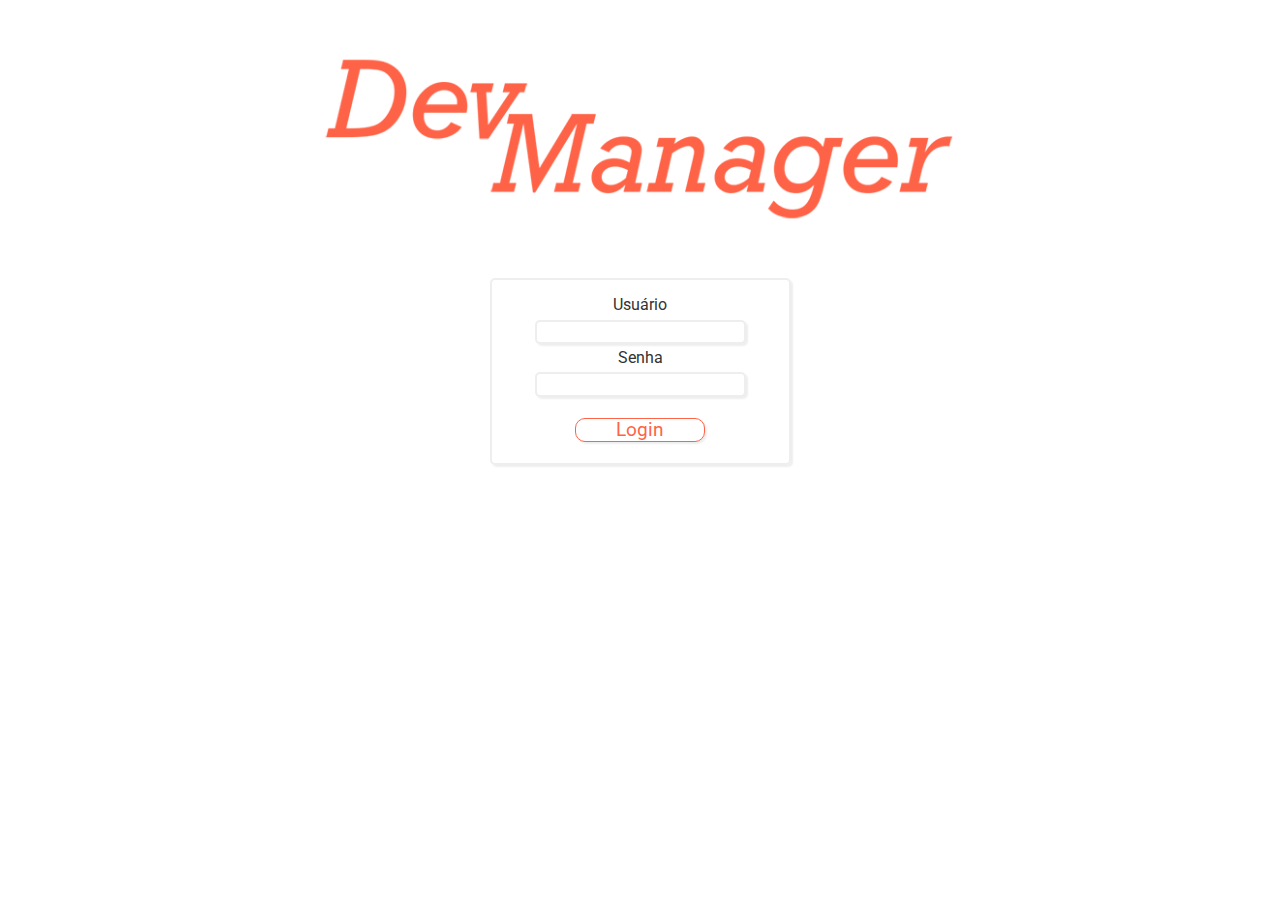
<file: index.html>
<!DOCTYPE html>
<!--
To change this license header, choose License Headers in Project Properties.
To change this template file, choose Tools | Templates
and open the template in the editor.
-->
<html>

<head>
    <title>Login</title>
    <meta charset="UTF-8">
    <link href="https://fonts.googleapis.com/css?family=Roboto&display=swap" rel="stylesheet">
    <link href="https://fonts.googleapis.com/css?family=Montserrat&display=swap" rel="stylesheet">
    <link href="normalize.css" rel="stylesheet" type="text/css" />
    <link href="styles.css" rel="stylesheet" type="text/css" />
    <script defer src="autenticacao.js" type="text/javascript"></script>
</head>

<body>
    <img src="res/devManagerLogo.png" alt="logo" class="center">
    <form id="login-form" action="principal.html" method="get" name="login" onsubmit="return autenticarUsuario();">
        <label for="usuario">Usuário</label>
        <br>
        <input type="text" id="usuario" name="usuario" required>
        <br>
        <label for="senha">Senha</label>
        <br>
        <input type="password" id="senha" name="senha" required>
        <br>
        <input type="submit" id="login" value="Login">
    </form>
</body>

</html>
</file>
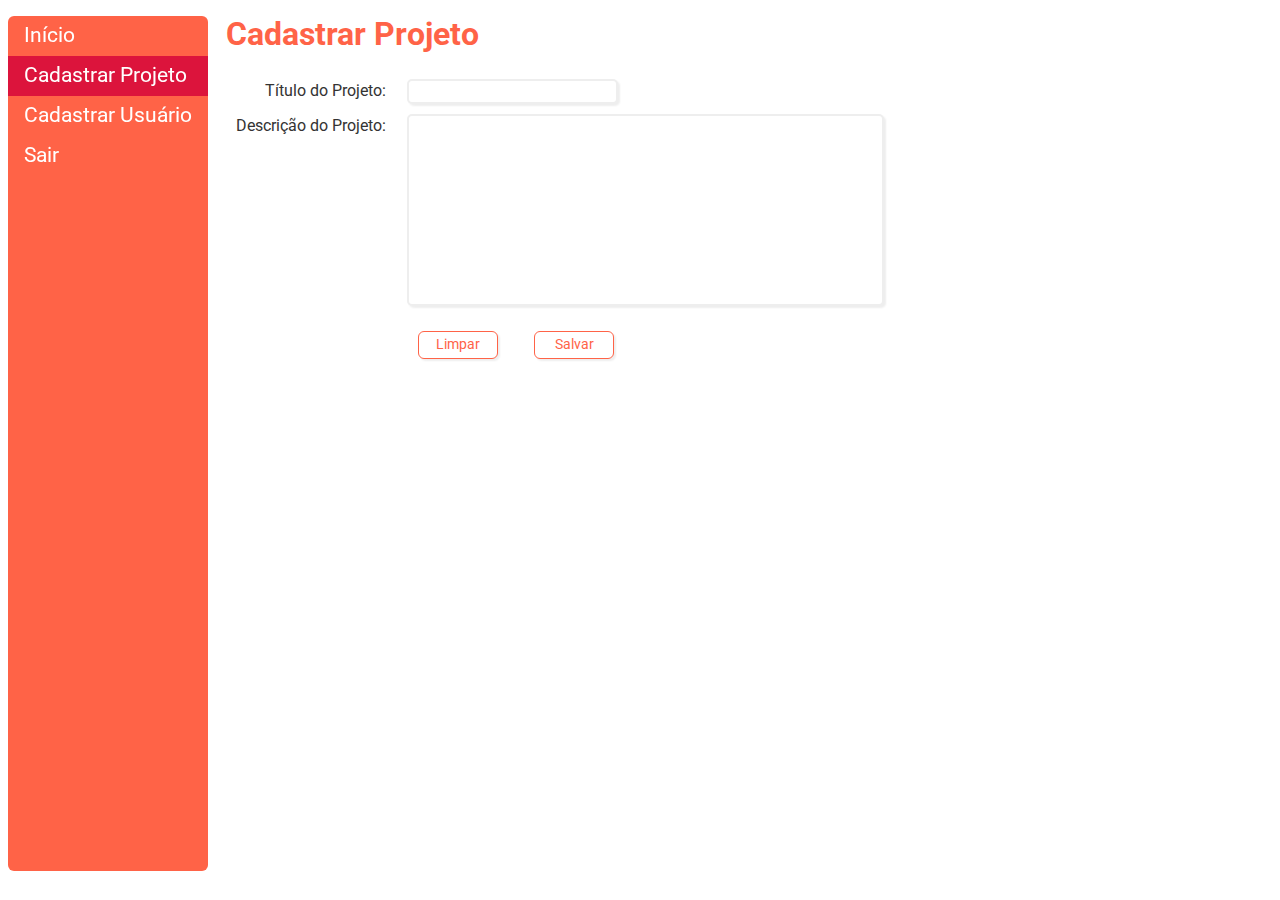
<file: cadastrarProjeto.html>
<!DOCTYPE html>
<!--
To change this license header, choose License Headers in Project Properties.
To change this template file, choose Tools | Templates
and open the template in the editor.
-->
<html>

<head>
    <title>Gerenciamento de Projetos</title>
    <meta charset="UTF-8">
    <link href="https://fonts.googleapis.com/css?family=Roboto&display=swap" rel="stylesheet">
    <link href="https://fonts.googleapis.com/css?family=Montserrat&display=swap" rel="stylesheet">
    <link href="normalize.css" rel="stylesheet" type="text/css" />
    <link href="styles.css" rel="stylesheet" type="text/css" />
</head>

<body>
    <!--NAVBAR-->
    <div>
        <ul class="sidenav">
            <li><a href="principal.html">Início</a></li>
            <li><a class="ativa" href="cadastrarProjeto.html">Cadastrar Projeto</a></li>
            <li><a href="cadastrarUsuario.html">Cadastrar Usuário</a></li>
            <li><a href="index.html">Sair</a></li>
        </ul>
    </div>
    <!--FIM DA NAVBAR-->

    <div class="main">
        <h1>Cadastrar Projeto</h1>

        <form action="sucesso.html" method="get" name="cadastrar-projeto">
            <div>
                <label for="nome-projeto">Título do Projeto:</label>
                <input type="text" name="nome-projeto" required>
            </div>

            <div>
                <label for="descricao-projeto">Descrição do Projeto:</label>
                <textarea rows="10" cols="50" required></textarea>
            </div>

            <div>
                <label></label>
                <input class="button" type="reset" value="Limpar">
                <input class="button" name="salvar" type="submit" value="Salvar">
            </div>
        </form>

    </div>

</body>

</html>
</file>
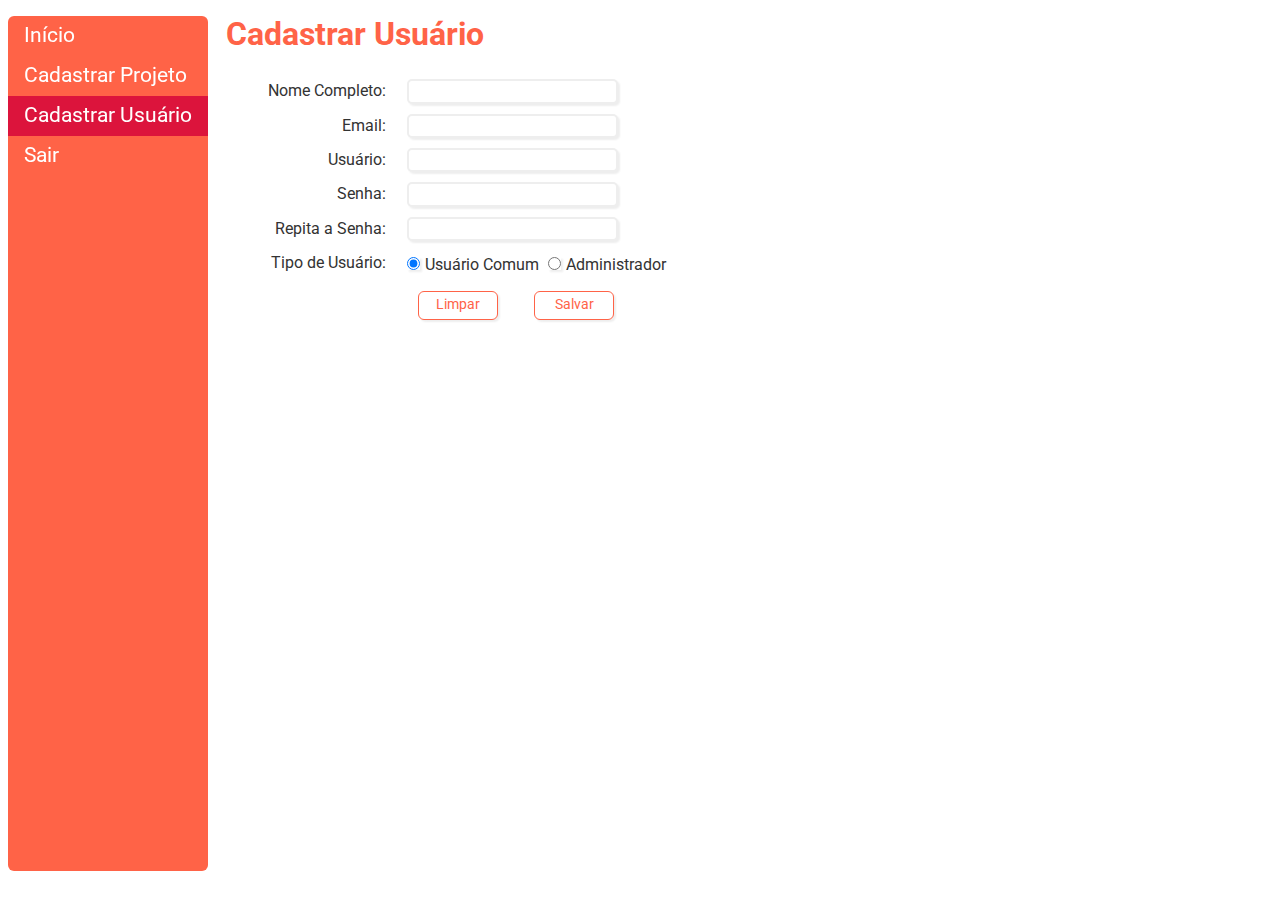
<file: cadastrarUsuario.html>
<!DOCTYPE html>
<!--
To change this license header, choose License Headers in Project Properties.
To change this template file, choose Tools | Templates
and open the template in the editor.
-->
<html>

<head>
    <title>Cadastrar Usuario</title>
    <meta charset="UTF-8">
    <link href="https://fonts.googleapis.com/css?family=Roboto&display=swap" rel="stylesheet">
    <link href="https://fonts.googleapis.com/css?family=Montserrat&display=swap" rel="stylesheet">
    <link href="normalize.css" rel="stylesheet" type="text/css" />
    <link href="styles.css" rel="stylesheet" type="text/css" />
</head>

<body>
    <!--NAVBAR-->
    <div>
        <ul class="sidenav">
            <li><a href="principal.html">Início</a></li>
            <li><a href="cadastrarProjeto.html">Cadastrar Projeto</a></li>
            <li><a class="ativa" href="cadastrarUsuario.html">Cadastrar Usuário</a></li>
            <li><a href="index.html">Sair</a></li>
        </ul>
    </div>
    <!--FIM DA NAVBAR-->

    <div class="main">
        <h1>Cadastrar Usuário</h1>
        <form action="sucesso.html" method="get" name="cadastrar-usuario">
            <div>
                <label for="nome-completo">Nome Completo:</label>
                <span><input type="text" name="nome-completo" required></span>
            </div>

            <div>
                <label for="email-usuario">Email:</label>
                <input type="email" name="email-usuario" required>
            </div>

            <div>
                <label for="nome-usuario">Usuário:</label>
                <input type="text" name="nome-usuario" required>
            </div>

            <div>
                <label for="senha-usuario">Senha:</label>
                <input type="password" name="senha-usuario" required>
            </div>

            <div>
                <label for="repete-senha">Repita a Senha:</label>
                <input type="password" name="senha-repete" required>
            </div>

            <div>
                <label for="tipo-usuario">Tipo de Usuário: </label>
                <div class="radio-align">
                    <input type="radio" name="tipo-usuario" value="usuario-comum" checked>Usuário Comum
                    <input type="radio" name="tipo-usuario" value="usuario-admin">Administrador
                </div>
            </div>

            <div>
                <label></label>
                <input class="button" type="reset" value="Limpar">
                <input class="button" name="salvar" type="submit" value="Salvar">
            </div>
        </form>
    </div>
</body>

</html>
</file>
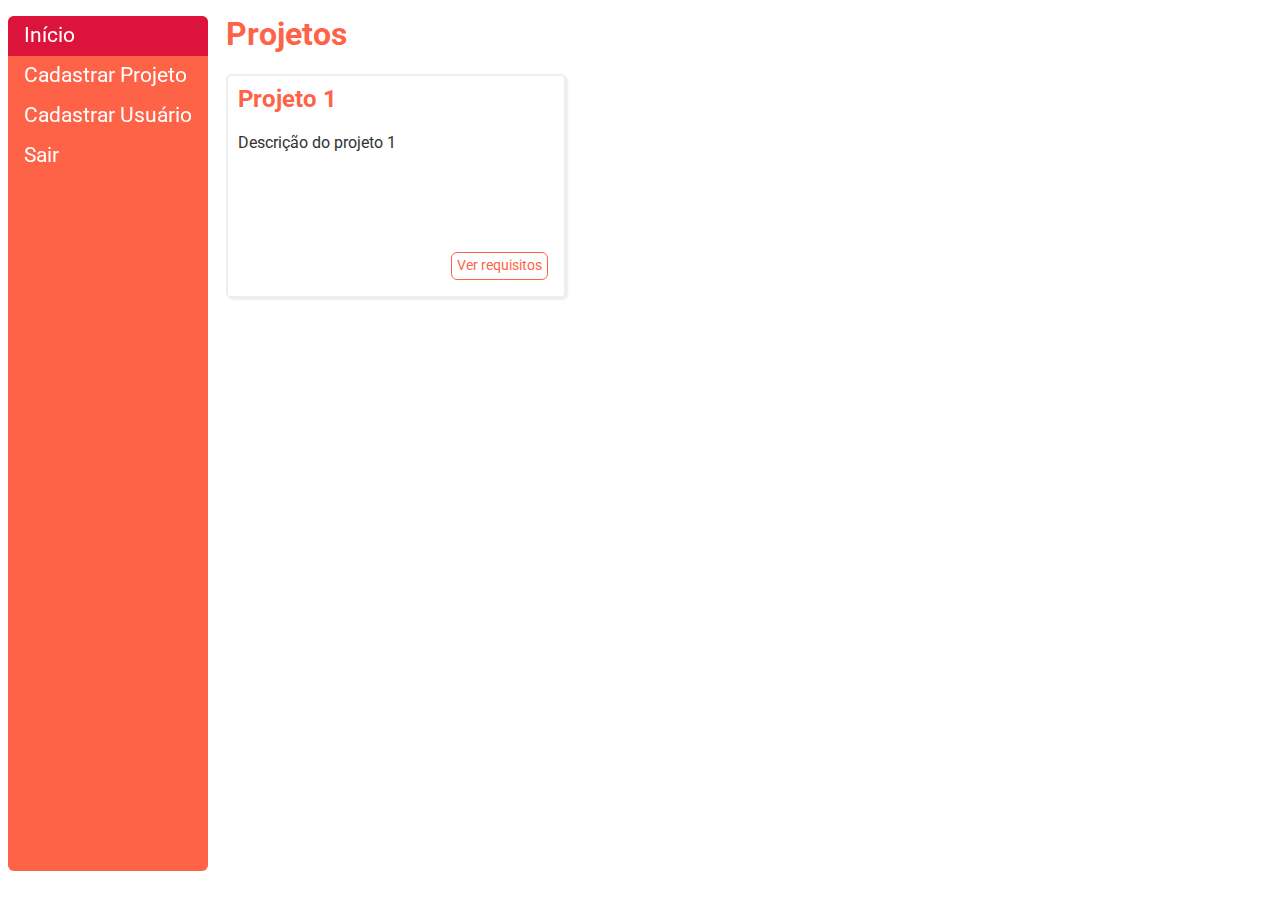
<file: principal.html>
<!DOCTYPE html>
<!--
To change this license header, choose License Headers in Project Properties.
To change this template file, choose Tools | Templates
and open the template in the editor.
-->
<html>

<head>
    <title>Gerenciamento de Projetos</title>
    <meta charset="UTF-8">
    <link href="https://fonts.googleapis.com/css?family=Roboto&display=swap" rel="stylesheet">
    <link href="https://fonts.googleapis.com/css?family=Montserrat&display=swap" rel="stylesheet">
    <link href="normalize.css" rel="stylesheet" type="text/css" />
    <link href="styles.css" rel="stylesheet" type="text/css" />
</head>

<body>
    <!--NAVBAR-->
    <div>
        <ul class="sidenav">
            <li><a class="ativa" href="principal.html">Início</a></li>
            <li><a href="cadastrarProjeto.html">Cadastrar Projeto</a></li>
            <li><a href="cadastrarUsuario.html">Cadastrar Usuário</a></li>
            <li><a href="index.html">Sair</a></li>
        </ul>
    </div>
    <!--FIM DA NAVBAR-->

    <div class="main">
        <h1>Projetos</h1>
        <div class="row">
            <div class="cartao cartao-projeto col">
                <h2>Projeto 1</h2>
                <p>Descrição do projeto 1</p>

                <a class="button" href="projeto.html">Ver requisitos</a>
            </div>

        </div>
    </div>
</body>

</html>
</file>
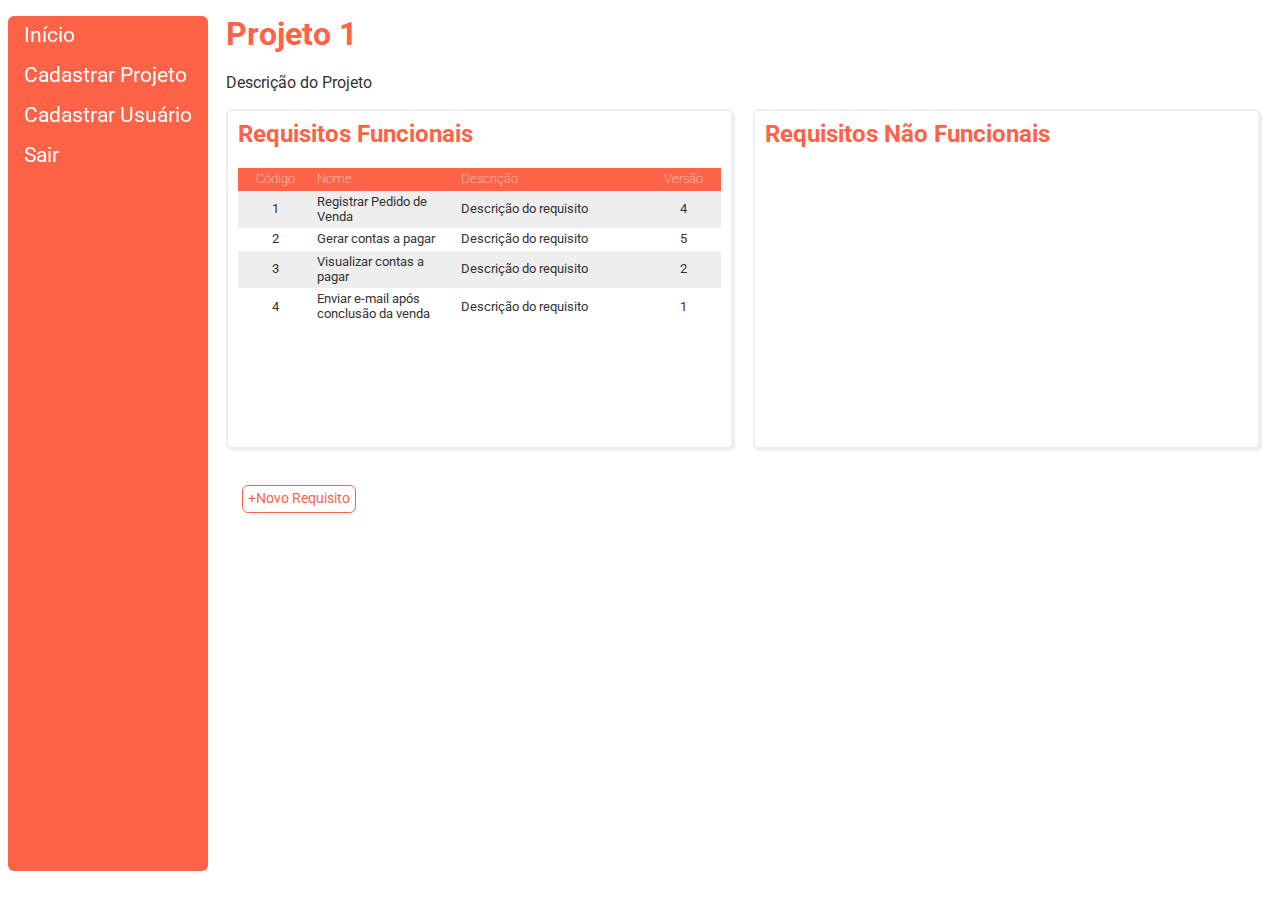
<file: projeto.html>
<!DOCTYPE html>
<!--
To change this license header, choose License Headers in Project Properties.
To change this template file, choose Tools | Templates
and open the template in the editor.
-->
<html class="no-focus-outline">

<head>
    <title>Gerenciamento de Projetos</title>
    <meta charset="UTF-8">
    <link href="https://fonts.googleapis.com/css?family=Roboto&display=swap" rel="stylesheet">
    <link href="https://fonts.googleapis.com/css?family=Montserrat&display=swap" rel="stylesheet">
    <link href="normalize.css" rel="stylesheet" type="text/css" />
    <link href="styles.css" rel="stylesheet" type="text/css" />
    <script src="cadastrarRequisito.js" type="text/javascript"></script>
</head>

<body>
    <!--NAVBAR-->
    <div>
        <ul class="sidenav">
            <li><a href="principal.html">Início</a></li>
            <li><a href="cadastrarProjeto.html">Cadastrar Projeto</a></li>
            <li><a href="cadastrarUsuario.html">Cadastrar Usuário</a></li>
            <li><a href="index.html">Sair</a></li>
        </ul>
    </div>
    <!--FIM DA NAVBAR-->

    <!--CONTEÚDO PRINCIPAL-->
    <div class="main">
        <div>
            <h1>Projeto 1</h1>
            <p>Descrição do Projeto</p>
        </div>


        <div class="row">
            <div class="cartao cartao-requisitos col">
                <h2>Requisitos Funcionais</h2>
                <table style="width:100%">
                    <tr>
                      <th>Código</th>
                      <th>Nome</th> 
                      <th>Descrição</th>
                      <th>Versão</th>
                    </tr>
                    <tr>
                      <td>1</td>
                      <td>Registrar Pedido de Venda</td> 
                      <td>Descrição do requisito</td>
                      <td>4</td>
                    </tr>
                    <tr>
                      <td>2</td>
                      <td>Gerar contas a pagar</td> 
                      <td>Descrição do requisito</td>
                      <td>5</td>
                    </tr>
                    <tr>
                        <td>3</td>
                        <td>Visualizar contas a pagar</td> 
                        <td>Descrição do requisito</td>
                        <td>2</td>
                      </tr>
                      <tr>
                        <td>4</td>
                        <td>Enviar e-mail após conclusão da venda</td> 
                        <td>Descrição do requisito</td>
                        <td>1</td>
                      </tr>
                  </table>
            </div>

            <div class=" cartao cartao-requisitos col">
                <h2>Requisitos Não Funcionais</h2>
            </div>
        </div>


        <!--Formulário de cadastro de requisito-->
        <div>
            <button class="button" id="botao-cadastrar" onclick="mostrarFormulario();" >+Novo Requisito</button>
            <div class="cartao" id="cadastrar-requisito" style="display:none;">
                <form action="sucesso.html" method="get" name="cadastrar-projeto">
                    <div>
                        <label for="titulo-requisito">Requisito: </label>
                        <input type="text" name="titulo-requisito" required>

                    </div>
                    
                    <div>
                        <label class="textarea-label" for="descricao-requisito">Descrição: </label>
                        <textarea rows="4" cols="70" required></textarea>

                    </div>

                    <div class="radio-align">
                        <label for="tipo-requisito">Tipo de Requisito: </label>
                        <input type="radio" name="tipo-requisito" value="funcional" checked>Funcional
                        <input type="radio" name="tipo-requisito" value="nao-funcional">Não Funcional
                        <br>
                    </div>

                    <div class="radio-align">
                        <label for="prioridade-requisito">Prioridade: </label>
                        <input type="radio" name="prioridade-requisito" value="alta">Alta
                        <input type="radio" name="prioridade-requisito" value="media" checked>Média
                        <input type="radio" name="prioridade-requisito" value="baixa">Baixa
                        <br>
                    </div>

                    <div class="radio-align">
                        <label for="complexidade-requisito">Complexidade: </label>
                        <input type="radio" name="complexidade-requisito" value="alta">Alta
                        <input type="radio" name="complexidade-requisito" value="media" checked>Média
                        <input type="radio" name="complexidade-requisito" value="baixa">Baixa
                        <br>
                    </div>

                    <div>
                        <input class="button" name="cancelar" type="button" value="Cancelar"
                            onclick="esconderFormulario();">
                        <input class="button" name="limpar" type="reset" value="Limpar">
                        <input class="button" name="salvar" type="submit" value="Salvar">
                    </div>
                </form>
            </div>
        </div>
        <!--Fim do formulário de cadastro de requisitos-->
    </div>
    <!--FIM DO CONTEÚDO PRINCIPAL-->
</body>

</html>
</file>
<file: styles.css>
/*Estilos Globais*/
html {
    font-family: 'Roboto', sans-serif;
    color: #333;
}

body {
    margin: 0 auto;
    max-width: 1280px;
}

h1, h2{
    color: tomato;
    margin-top: 0;
}


/*Estilizar Barra Lateral*/
.sidenav {
  list-style-type: none;
  margin: 16px 0px 16px 8px;
  padding: 0 0 0 0;
  max-width: 260px;
  color: white;
  background-color: tomato;
  height: 95%;
  position: fixed;
  overflow: auto;
  border-radius: 6px;
}

.sidenav a {
    display: block;
    padding: 8px 16px 8px 16px;
    font-size: 1.3em;
    color: white;
    text-decoration: none;
}

.sidenav a:hover {
    background-color: crimson;
    color: tomato;
}

.sidenav .ativa {
    background-color: crimson;
}

.sidenav .ativa:hover {
    color: tomato;
}


/*Estilizar Conteúdo Principal*/
.main {
    padding-top: 16px;
    padding-left: 226px;
    display: block;
}

/*Estilizar Tabelas*/
table {
    text-align: left;
    font-size: 0.8rem;
    table-layout: fixed;
    width: 100%;
    border-spacing: 0;
    border-colapse: colapse;
}

th {
    color: white;
    font-weight: 100;
    background-color: tomato;
}

th:nth-child(1) {
    width: 15%;
    text-align: center;
}

th:nth-child(2) {
    width: 30%;
}

th:nth-child(3) {
    width: 40%;
}

th:nth-child(4) {
    width: 15%;
    text-align: center;
}

td:nth-child(1) {
    text-align: center;
}

td:nth-child(4) {
    text-align: center;
}

th, td {
    padding: 4px;
}

tr:nth-child(even) {
    background-color: #EEE;
}

.center {
    display: block;
    margin: 50px auto;
    width: 50%;
}

/*Estilizar Cartões*/
.cartao {
    padding: 10px;
    display: block;
    border-radius: 5px;
    position: relative;
    border: 2px solid #EEE;
    box-shadow: 2px 2px 2px #EEE;
}

.cartao:hover {
    border-color: tomato;
    box-shadow: 2px 2px 2px tomato;
}

.cartao-projeto {
    max-width: 30%;
    height: 200px;
    margin-bottom: 20px;
    
}

.cartao-projeto a{
    position: absolute;
}

.row {
    display: flex;
}
.col {
    flex: 1;
    margin-right: 20px;
    margin-bottom: 20px;
}

.cartao-requisitos {
    height: 316px;
    position: relative;
    overflow: auto;
}

/*Estilizar Login*/
#login-title {
    margin-top: 20px;
    text-align: center;
}

#login {
    font-size: 1.2em;
    padding: 0 40px;
    text-decoration: none;
    color: tomato;
    background-color: white;
    border: 1px solid tomato;
    border-radius: 10px;
    margin-top: 16px;
}

#login:hover {
    color: #FFF;
    background: tomato;
}

#cadastrar-requisito {
    padding: 16px 16px 0 16px;
    margin-right: 20px;
}

/*Estilizar formulários*/
form input, textarea {
    border-radius: 5px;
    border: 2px solid #EEE;
    box-shadow: 2px 2px 2px #EEE;
    margin: 5px;
    resize: none;
}

label {
    float: left;
    width: 160px;
    text-align: right;
    padding-right: 16px;
    margin-top: 8px;

}

.radio-align {
    padding-top: 6px;
}

#login-form {
    padding: 16px;
    border-radius: 5px;
    border: 2px solid #EEE;
    box-shadow: 2px 2px 2px #EEE;
    margin: 0 auto; 
    width:265px;
    text-align: center;
}

#login-form label {
    float: none;
    padding-right: 0;
}

/*Estilizar Botões*/
.button {
    min-width: 80px;
    font-size: 0.9em;
    text-decoration: none;
    color: tomato;
    background-color: #FFF;
    border: 1px solid tomato;
    border-radius: 6px;
    margin: 16px;
    padding: 5px;
    right: 0;
    bottom: 0;
}

.button:hover {
    color: #FFF;
    background: tomato;
}
</file>
